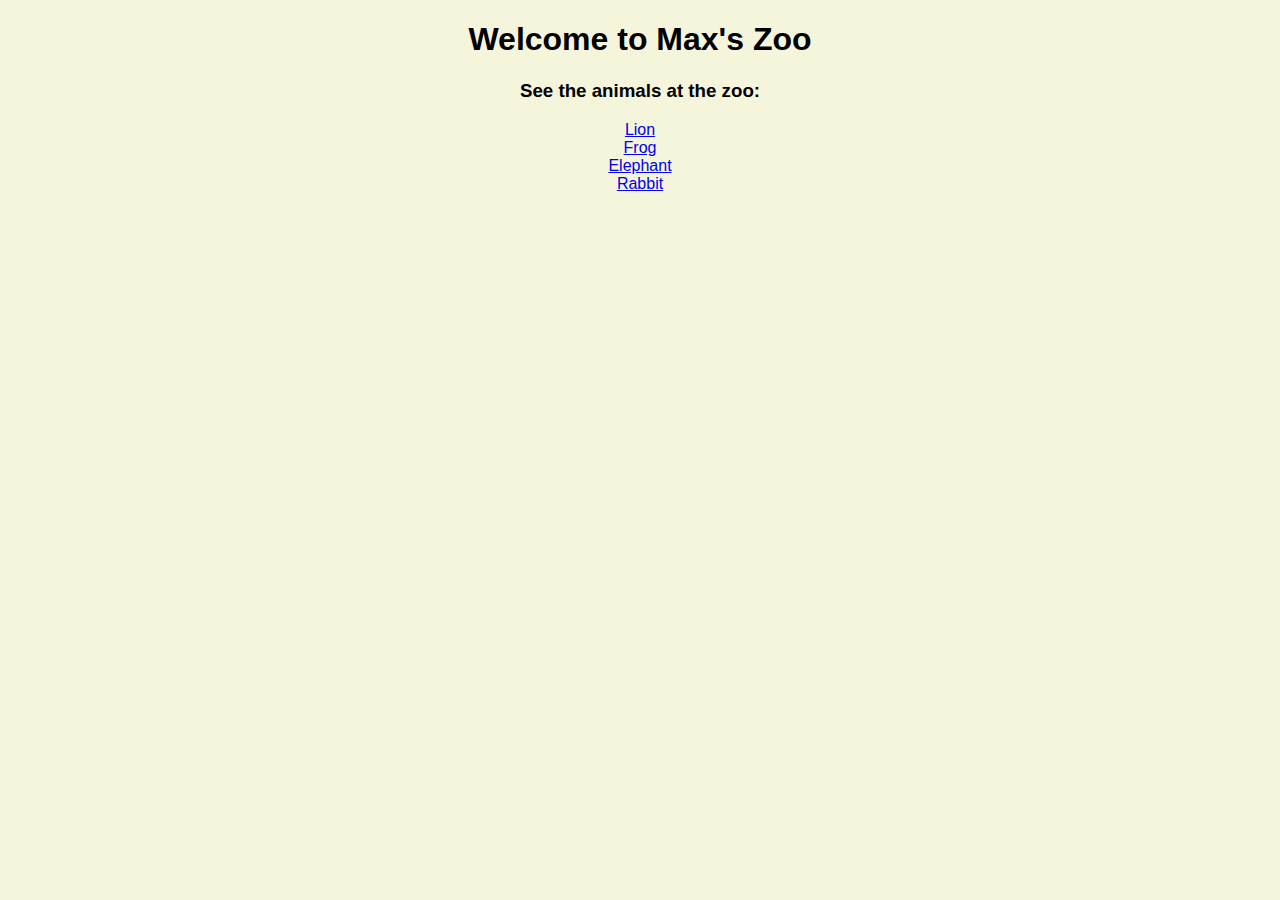
<file: index.html>
<!DOCTYPE html>
<html>
  <head>
    <title>Max's Zoo</title>
    <link rel="stylesheet" type="text/css" href="css/index.css">
  </head>
  <body>
    <h1>Welcome to Max's Zoo</h1>
    <h3>See the animals at the zoo:</h3>
    <div class="link">
      <a href="lion.html">Lion</a> <br/>
      <a href="frog.html">Frog</a> <br/>
      <a href="elephant.html">Elephant</a> <br/>
      <a href="rabbit.html">Rabbit</a>
    </div>
  </body>
</html>
</file>
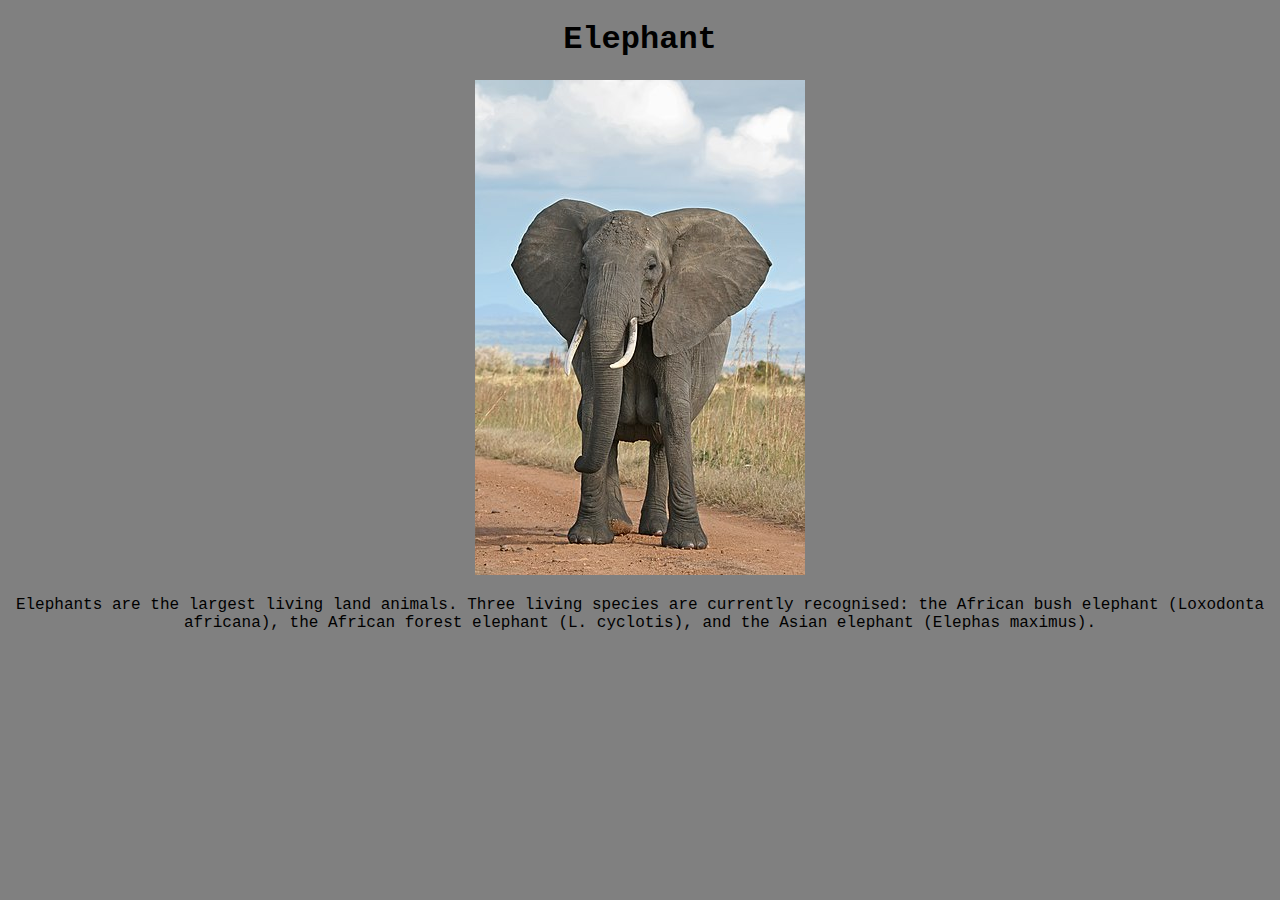
<file: elephant.html>
<!DOCTYPE html>
<html>
    <head>
        <title>Max's Zoo - Elephant</title>
        <link rel="stylesheet" type="text/css" href="css/elephant.css">
    </head>
    <body>
        <h1>Elephant</h1>
        <img src="img/Elephant.jpg" alt="Elephant">
        <p>
            Elephants are the largest living land animals. Three living species are currently recognised: the African bush elephant (Loxodonta africana), the African forest elephant (L. cyclotis), and the Asian elephant (Elephas maximus).
        </p>
    </body>
</html>
</file>
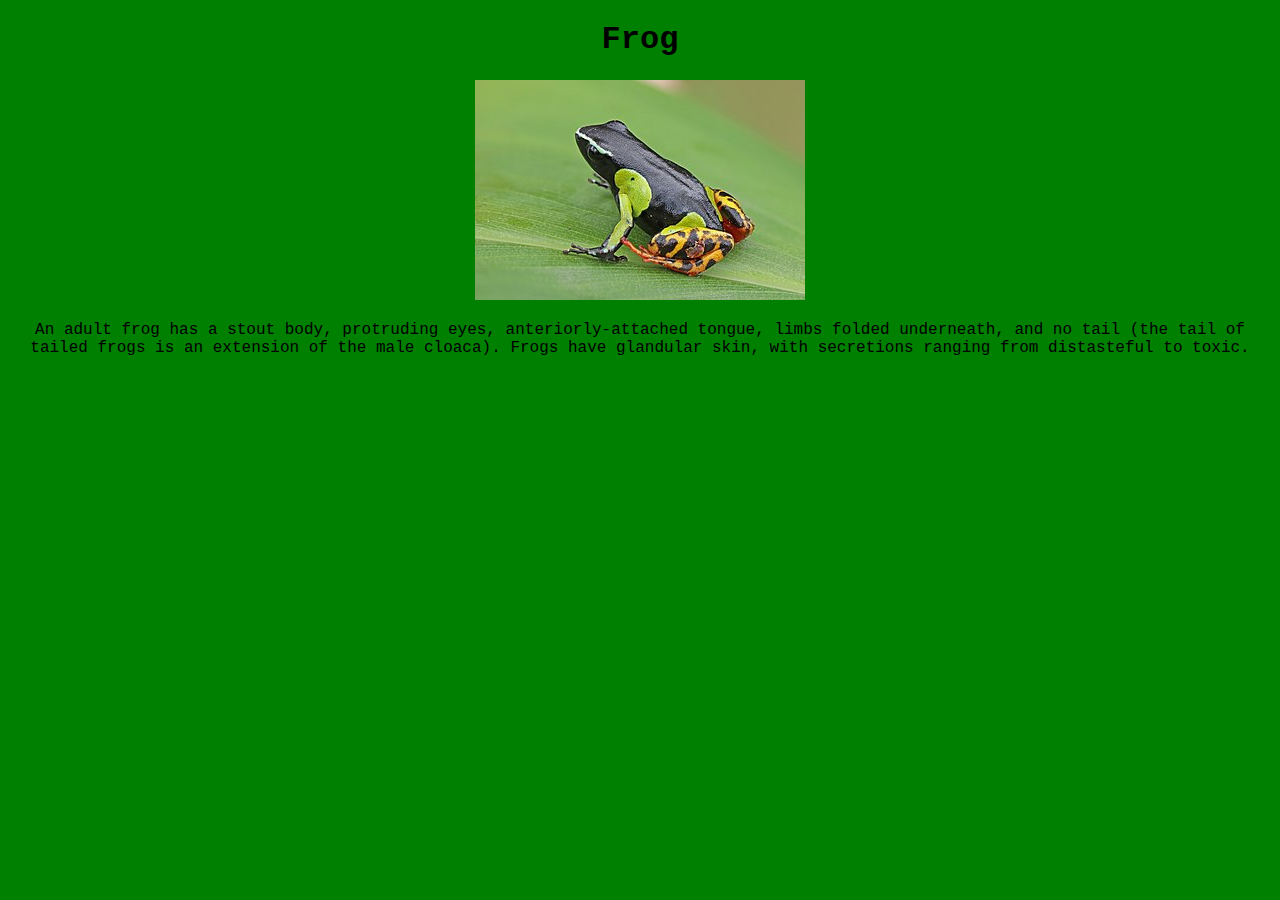
<file: frog.html>
<!DOCTYPE html>
<html>
    <head>
        <title>Max's Zoo - Frog</title>
        <link rel="stylesheet" type="text/css" href="css/frog.css">
    </head>
    <body>
        <h1>Frog</h1>
        <img src="img/Frog.jpg" alt="Frog">
        <p>
            An adult frog has a stout body, protruding eyes, anteriorly-attached tongue, limbs folded underneath, and no tail (the tail of tailed frogs is an extension of the male cloaca). Frogs have glandular skin, with secretions ranging from distasteful to toxic.
        </p>
    </body>

</html>
</file>
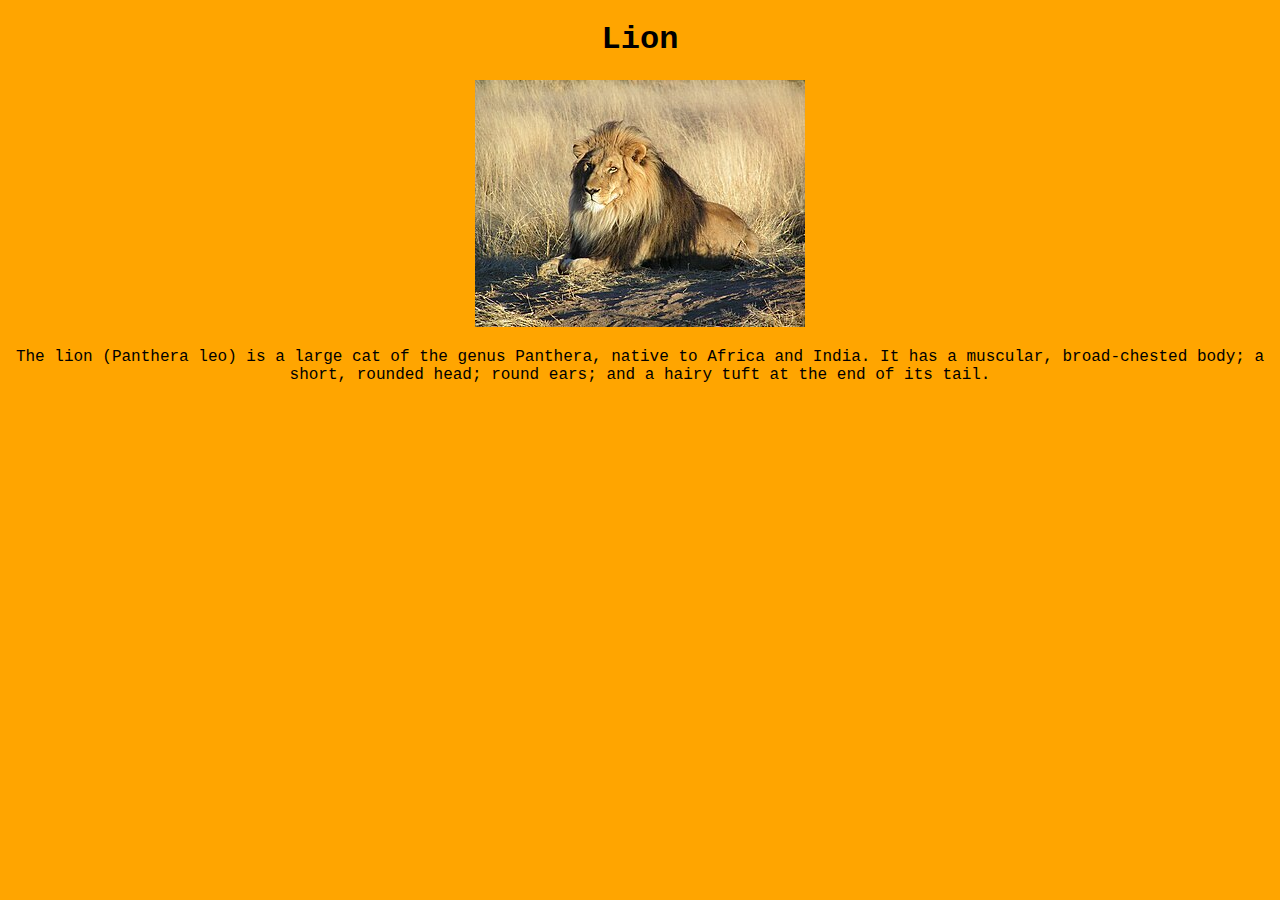
<file: lion.html>
<!DOCTYPE html>
<html>
    <head>
        <title>Max's Zoo - Lion</title>
        <link rel="stylesheet" type="text/css" href="css/lion.css">
    </head>
    <body>
        <h1>Lion</h1>
        <img src="img/Lion.jpg" alt="Lion">
        <p>
            The lion (Panthera leo) is a large cat of the genus Panthera, native to Africa and India. It has a muscular, broad-chested body; a short, rounded head; round ears; and a hairy tuft at the end of its tail.
        </p>
    </body>
</html>
</file>
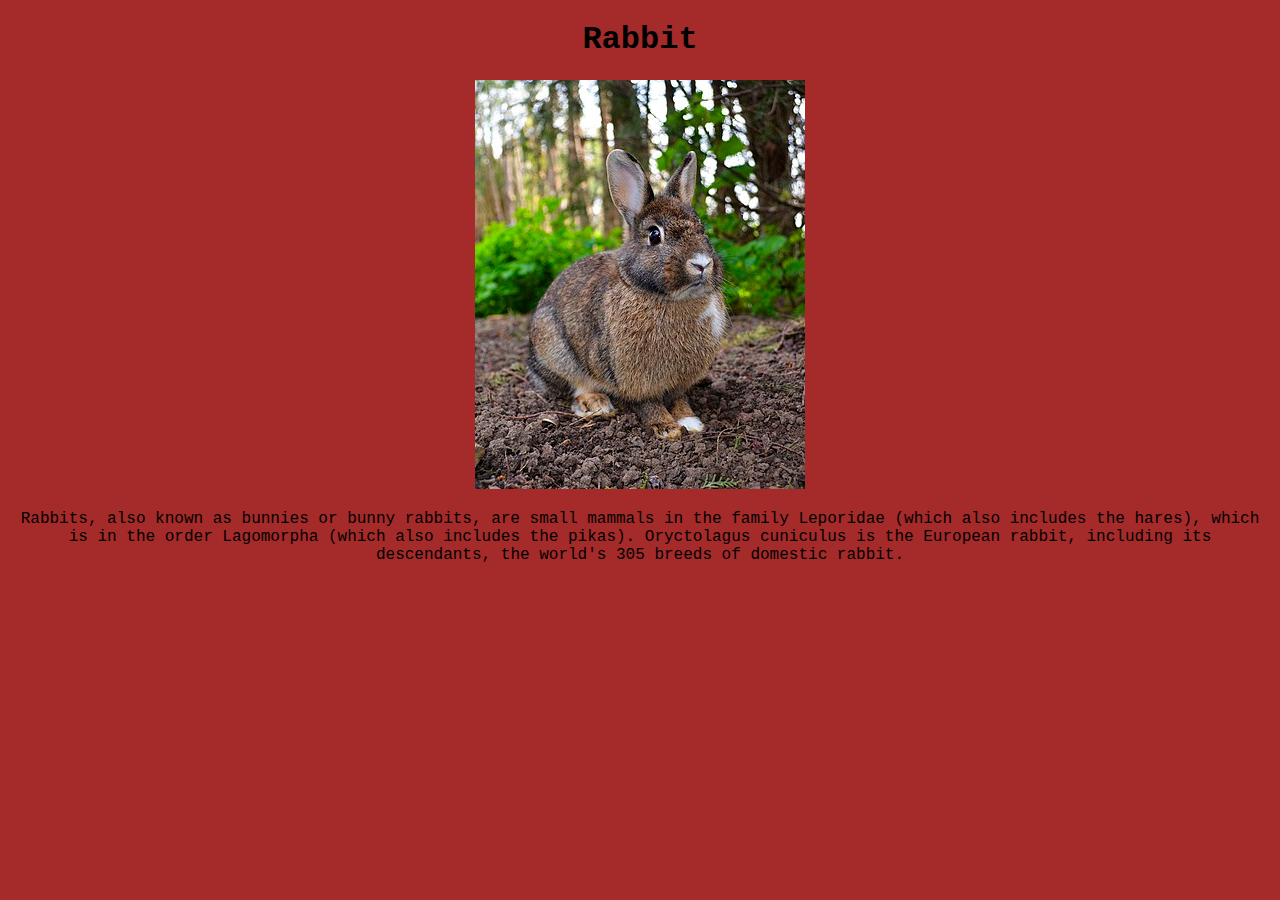
<file: rabbit.html>
<!DOCTYPE html>
<html>
    <head>
        <title>Max's Zoo - Rabbit</title>
        <link rel="stylesheet" type="text/css" href="css/rabbit.css">
    </head>
    <body>
        <h1>Rabbit</h1>
        <img src="img/Rabbit.jpg" alt="Rabbit">
        <p>
            Rabbits, also known as bunnies or bunny rabbits, are small mammals in the family Leporidae (which also includes the hares), which is in the order Lagomorpha (which also includes the pikas). Oryctolagus cuniculus is the European rabbit, including its descendants, the world's 305 breeds of domestic rabbit.
        </p>
    </body>
</html>
</file>
<file: css/index.css>
body {
    font-family: Gill Sans, sans-serif;
    background-color: beige;
    text-align: center;
  }
</file>
<file: css/elephant.css>
body{
    font-family: 'Courier New';
    background-color: grey;
    text-align: center;
}
</file>
<file: css/frog.css>
body{
    font-family: 'Courier New';
    background-color: green;
    text-align: center;
}
</file>
<file: css/lion.css>
body {
    font-family: 'Courier New';
    background-color: orange;
    text-align: center;
}
</file>
<file: css/rabbit.css>
body{
    font-family: 'Courier New';
    background-color: brown;
    text-align: center;
}
</file>
